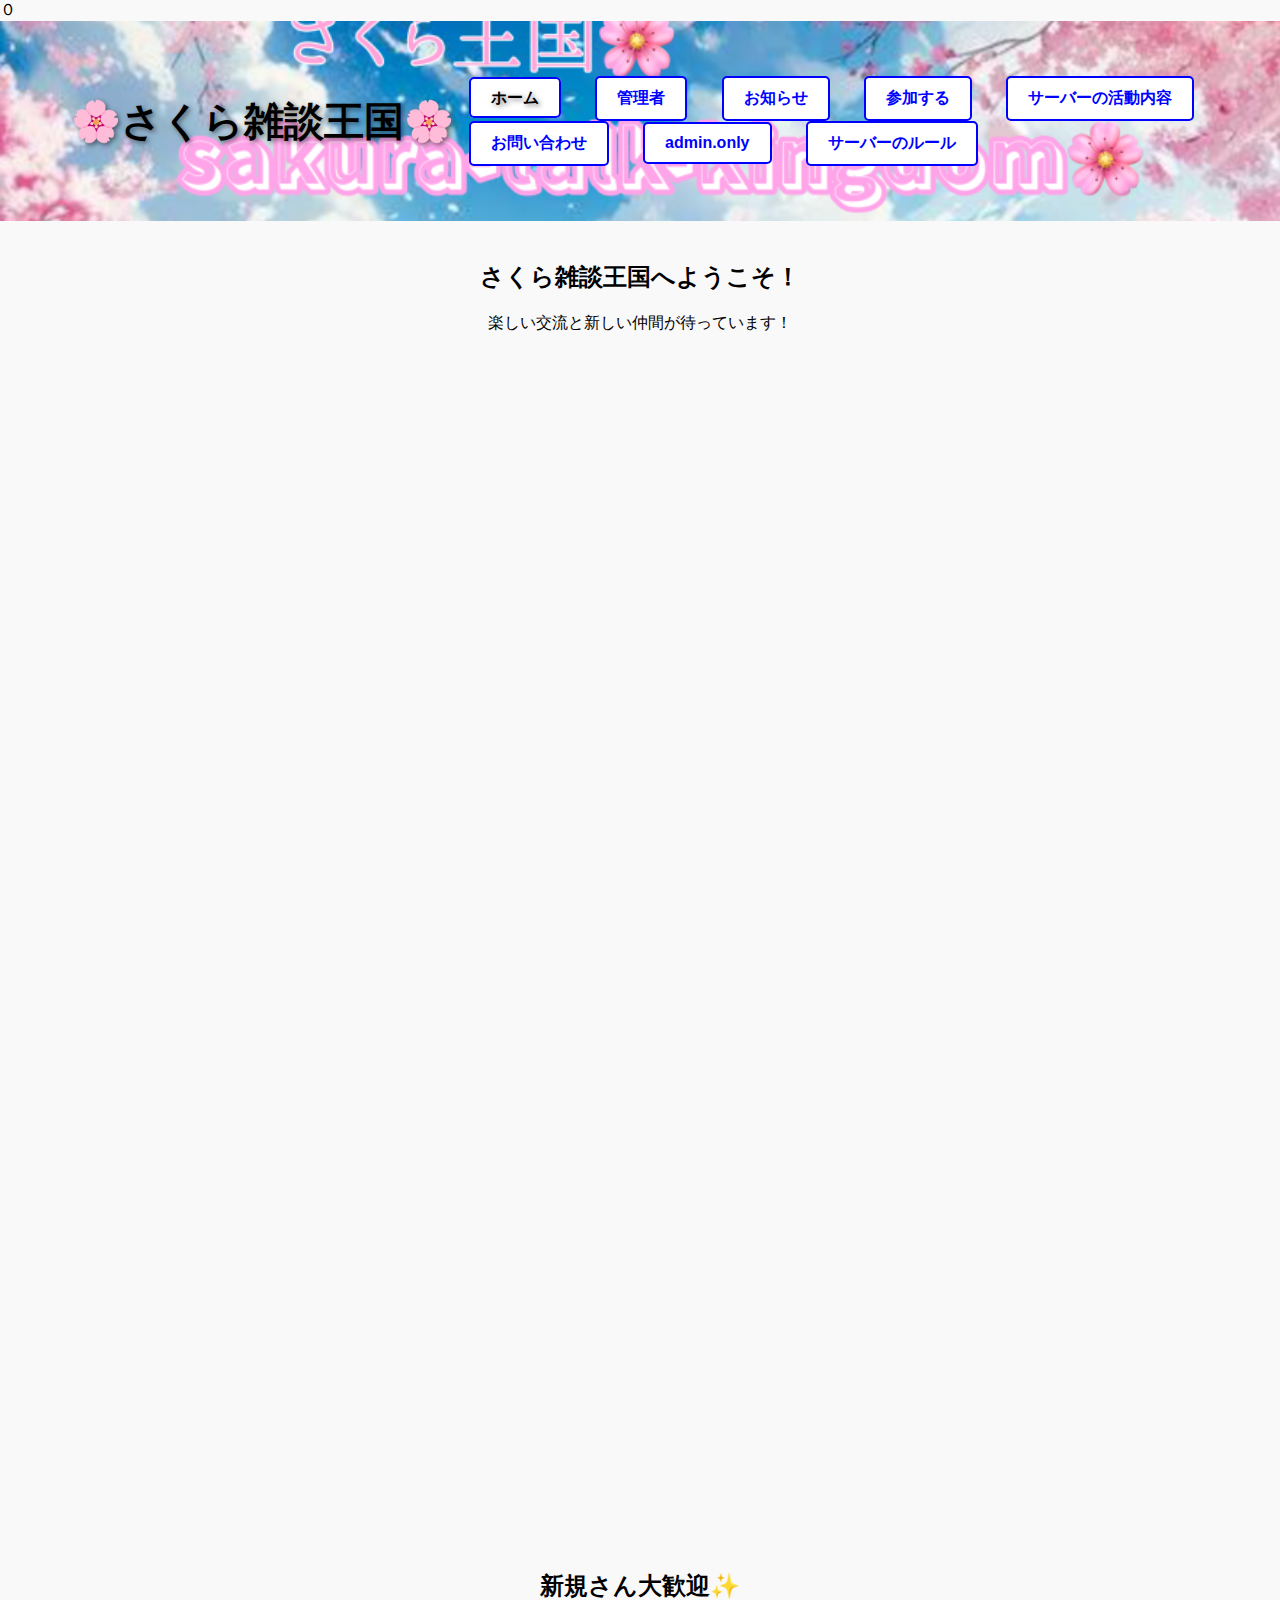
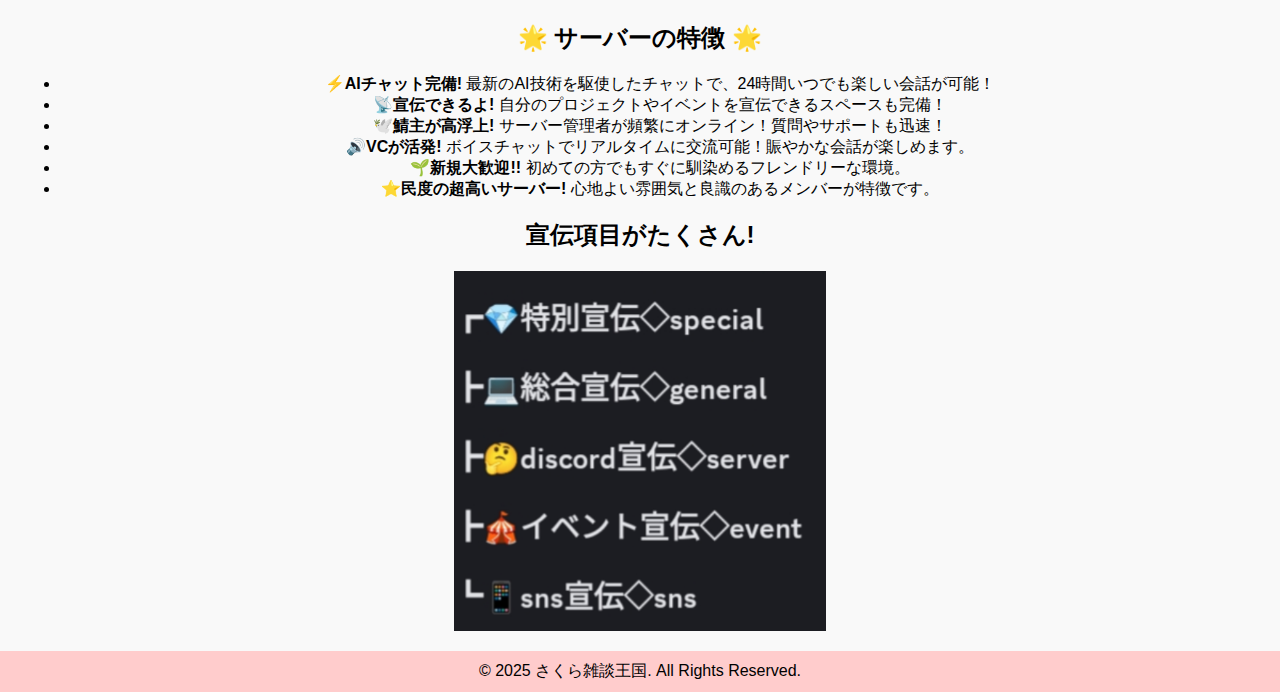
<file: index.html>
０<!DOCTYPE html>
<html lang="ja">
<head>
    <meta charset="UTF-8">
    <meta name="viewport" content="width=device-width, initial-scale=1.0">
    <title>🌸さくら雑談王国🌸</title>
    <link rel="icon" href="favicon.ico" type="image/ico">
    <script async src="https://www.googletagmanager.com/gtag/js?id=G-1E88T907Y4"></script>
    <script>
        window.dataLayer = window.dataLayer || [];
        function gtag(){dataLayer.push(arguments);}
        gtag('js', new Date());
        gtag('config', 'G-1E88T907Y4');
    </script>
    <link rel="stylesheet" href="style.css">
</head>
    <div id="google_translate_element"></div>

<script>
    function googleTranslateElementInit() {
        new google.translate.TranslateElement(
            {pageLanguage: 'ja', includedLanguages: 'en,zh-CN,ko'}, 
            'google_translate_element'
        );
    }
</script>
<script src="https://translate.google.com/translate_a/element.js?cb=googleTranslateElementInit"></script>
<body>

    <!-- ウェルカムスクリーン -->
    <div id="welcome-screen">
        <h2>🌸 さくら雑談王国へようこそ！ 🌸</h2>
        <br>
    <img src="loading.gif"></img>
    </div>

    <!-- メインコンテンツ -->
    <div id="main-content" class="hidden">
        <header>
            <h1>🌸さくら雑談王国🌸</h1>
            <nav>
                <ul>
                    <li><a href="index.html" class="header-button"class="header-button-mouse">ホーム</a></li>
                    <li><a href="admin.html" class="header-button-mouse">管理者</a></li>
                    <li><a href="news.html"class="header-button-mouse">お知らせ</a></li>
                    <li><a href="https://discord.gg/gGMeWK7xX4"class="header-button-mouse">参加する</a></li>
                    <li><a href="about.html"class="header-button-mouse">サーバーの活動内容</a></li><br>
                    <li><a href="form.html"class="header-button-mouse">お問い合わせ</a></li>
                    <li><a href="https://admin.sakurahp.f5.si"class="header-button-mouse">admin.only</a></li>
                    <li><a href="rules"class="header-button-mouse">サーバーのルール</a></li>

                </ul>
            </nav>
        </header>

        <main>
            <section id="home">
                <h2>さくら雑談王国へようこそ！</h2>
                <p>楽しい交流と新しい仲間が待っています！</p>
                <iframe src="https://discord.com/widget?id=1208962938388484107&theme=dark" width="1000" height="1200" allowtransparency="true" frameborder="0" sandbox="allow-popups allow-popups-to-escape-sandbox allow-same-origin allow-scripts"></iframe>
             <h2>新規さん大歓迎✨</h2>
                <link src="welcome.jpg" alt="よろしく画像"></link>
                <script>
        document.addEventListener("DOMContentLoaded", function() {
    let image = document.querySelector('img[src="welcome.jpg"]');

    if (image) {
        let observer = new IntersectionObserver(entries => {
            entries.forEach(entry => {
                if (entry.isIntersecting) {
                    image.classList.add("show");
                }
            });
        });

        observer.observe(image);
    }
}); </script>
            </section>

            <section id="features">
                <h2>🌟 サーバーの特徴 🌟</h2>
                <ul>
                    <li><span>⚡️</span><strong>AIチャット完備!</strong> 最新のAI技術を駆使したチャットで、24時間いつでも楽しい会話が可能！</li>
                    <li><span>📡</span><strong>宣伝できるよ!</strong> 自分のプロジェクトやイベントを宣伝できるスペースも完備！</li>
                    <li><span>🕊️</span><strong>鯖主が高浮上!</strong> サーバー管理者が頻繁にオンライン！質問やサポートも迅速！</li>
                    <li><span>🔊</span><strong>VCが活発!</strong> ボイスチャットでリアルタイムに交流可能！賑やかな会話が楽しめます。</li>
                    <li><span>🌱</span><strong>新規大歓迎!!</strong> 初めての方でもすぐに馴染めるフレンドリーな環境。</li>
                    <li><span>⭐️</span><strong>民度の超高いサーバー!</strong> 心地よい雰囲気と良識のあるメンバーが特徴です。</li>
                </ul>
            </section>
            <h2>宣伝項目がたくさん!</h2>
            <img src="senden.jpg" alt="宣伝の様子" width="30%" height="auto">
            
            <script>document.addEventListener("DOMContentLoaded", function() {
    let image = document.querySelector('img[src="senden.jpg"]');

    if (image) {
        let observer = new IntersectionObserver(entries => {
            entries.forEach(entry => {
                if (entry.isIntersecting) {
                    image.classList.add("show");
                }
            });
        });

        observer.observe(image);
    }
});</script>
        </main>

        <footer>
            <p>&copy; 2025 さくら雑談王国. All Rights Reserved.</p>
        </footer>
    </div>

    <script src="script.js"></script> <!-- JavaScriptをここで読み込む -->
    <style>.loaded {
    opacity: 1;
    transition: opacity 5s ease-in-out; /* 5秒かけてフェードイン */
}

.show {
    opacity: 1;
    transform: translateY(0);
    transition: opacity 5s ease-out, transform 5s ease-out; /* 5秒でゆっくり */
}</style>
</body>
</html>
</file>
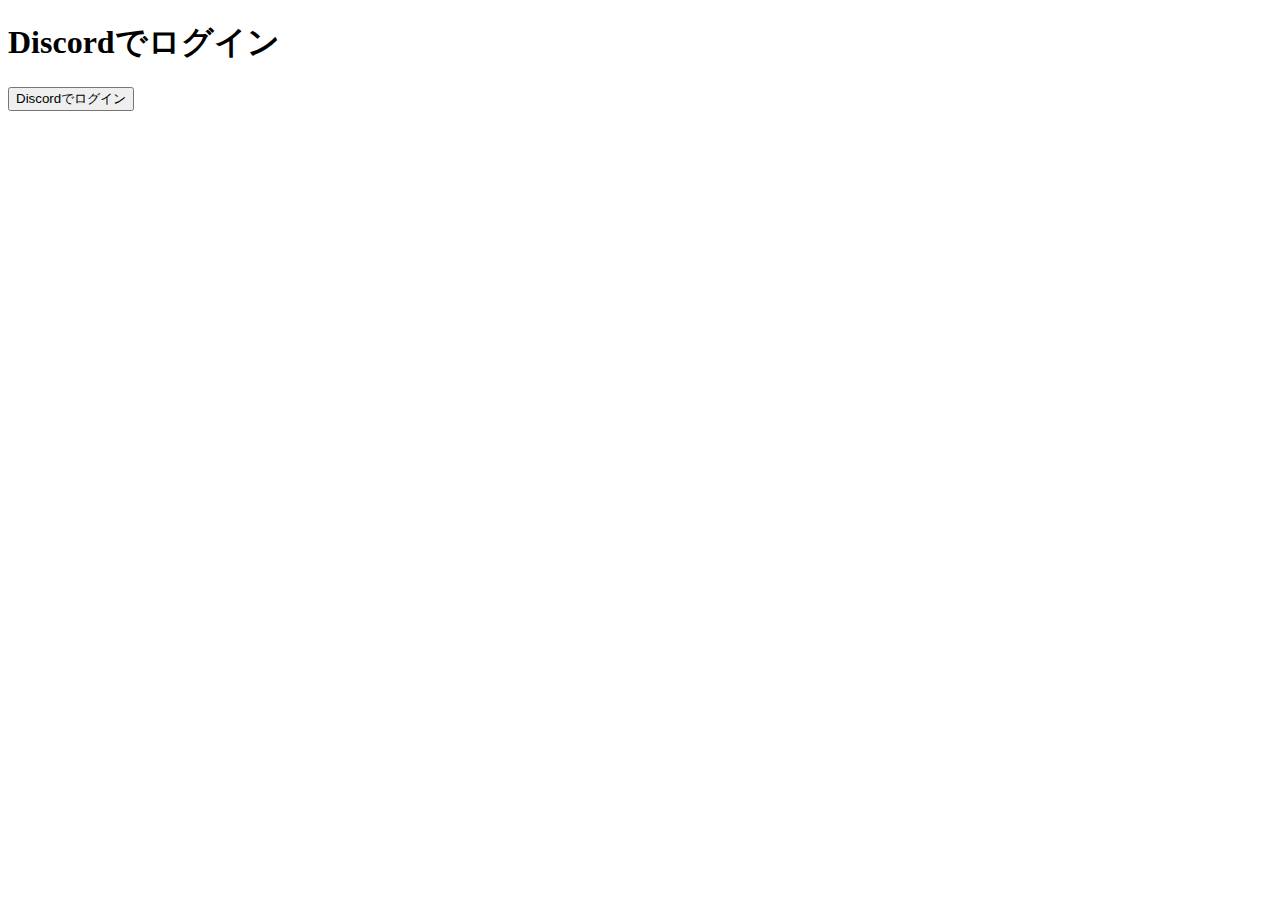
<file: auth/index.html>
<!DOCTYPE html>
<html lang="ja">
<head>
  <meta charset="UTF-8" />
  <title>Discordログイン</title>
</head>
<body>
  <h1>Discordでログイン</h1>
  <a href="https://discord.com/oauth2/authorize?client_id=YOUR_CLIENT_ID&redirect_uri=https%3A%2F%2Fあなたのドメイン%2Fcallback.html&response_type=code&scope=identify">
    <button>Discordでログイン</button>
  </a>
</body>
</html>
</file>
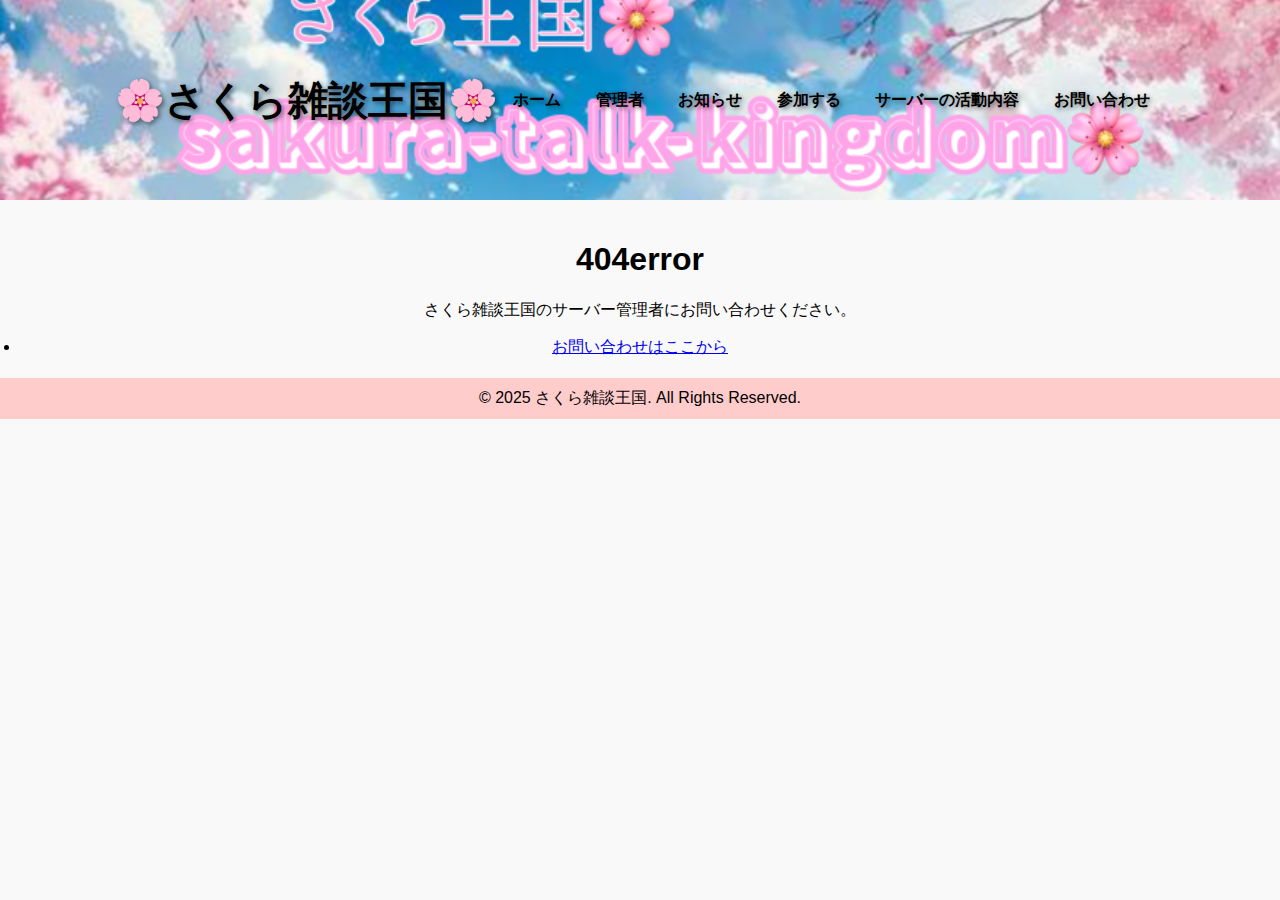
<file: 404error.html>
<!DOCTYPE html>
<html lang="ja">
<head>
    <meta charset="UTF-8">
    <meta name="viewport" content="width=device-width, initial-scale=1.0">
    <title>404error | さくら雑談王国</title>
    <link rel="icon" href="favicon.ico" type="image/ico">
    <link rel="stylesheet" href="style.css">
    <script async src="https://www.googletagmanager.com/gtag/js?id=G-1E88T907Y4"></script>
<script>
  window.dataLayer = window.dataLayer || [];
  function gtag(){dataLayer.push(arguments);}
  gtag('js', new Date());
  gtag('config', 'G-1E88T907Y4');
</script>
</head>
<body>
    <header>
        <h1>🌸さくら雑談王国🌸</h1>
        <nav>
            <ul>
                <li><a href="index.html">ホーム</a></li>
                <li><a href="admin.html">管理者</a></li>
                <li><a href="news.html">お知らせ</a></li>
                <li><a href="https://discord.gg/gGMeWK7xX4">参加する</a></li>
                <li><a href="about.html">サーバーの活動内容</a></li>
                <li><a href="form.html">お問い合わせ</a></li>
            </ul>
        </nav>
    </header>

    <main>
        <section id="404error">
            <h1>404error</h1>
            <p>さくら雑談王国のサーバー管理者にお問い合わせください。</p>
            <li><a href="form.html">お問い合わせはここから</a></li>
        </section>
    </main>

    <footer>
        <p>&copy; 2025 さくら雑談王国. All Rights Reserved.</p>
    </footer>
</body>
</html>
</file>
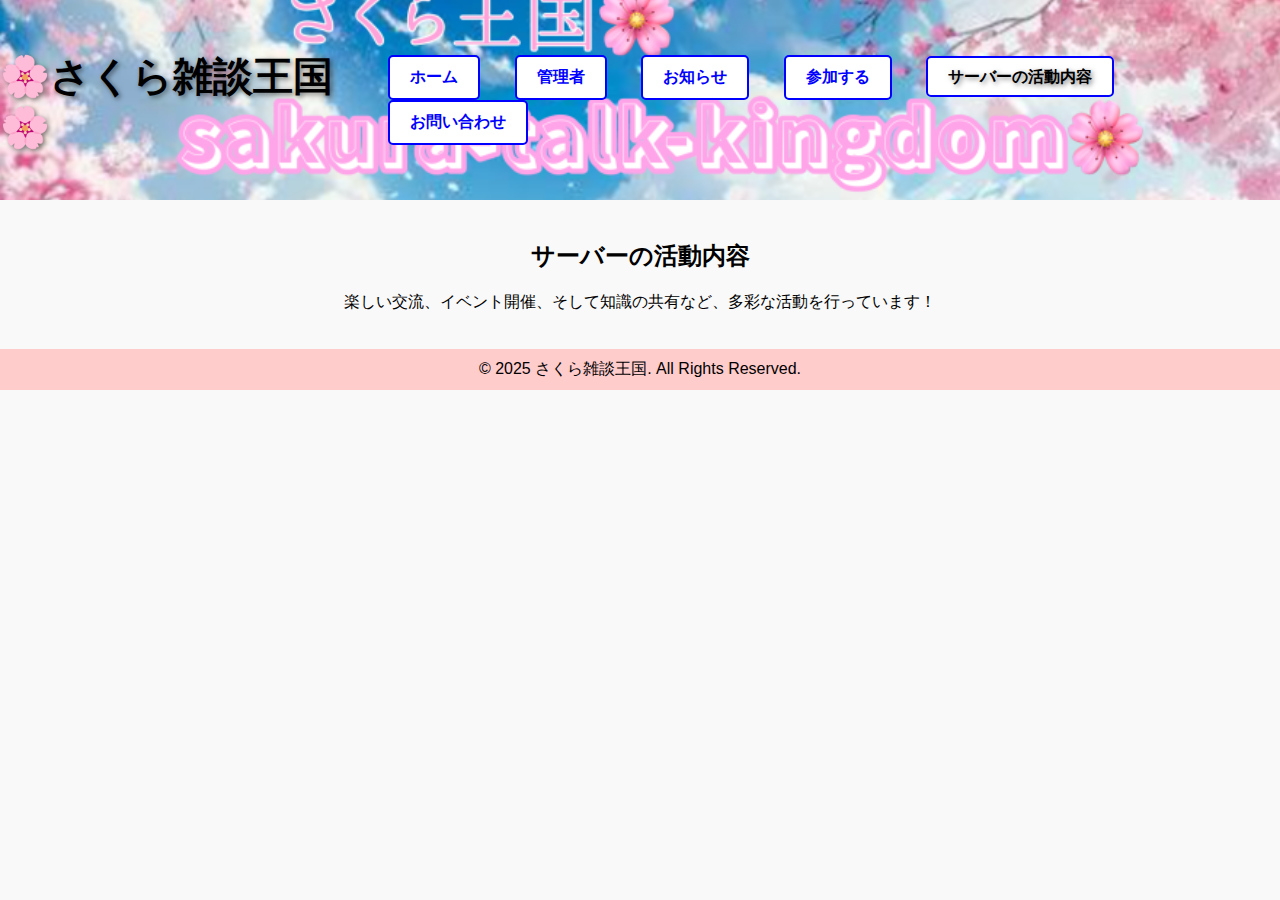
<file: about.html>
<!DOCTYPE html>
<html lang="ja">
<head>
    <meta charset="UTF-8">
    <meta name="viewport" content="width=device-width, initial-scale=1.0">
    <title>サーバーの活動内容 | さくら雑談王国</title>
    <link rel="icon" href="favicon.ico" type="image/ico">
    <link rel="stylesheet" href="style.css">
    <script async src="https://www.googletagmanager.com/gtag/js?id=G-1E88T907Y4"></script>
<script>
  window.dataLayer = window.dataLayer || [];
  function gtag(){dataLayer.push(arguments);}
  gtag('js', new Date());
  gtag('config', 'G-1E88T907Y4');
</script>
    <div id="google_translate_element"></div>

<script>
    function googleTranslateElementInit() {
        new google.translate.TranslateElement(
            {pageLanguage: 'ja', includedLanguages: 'en,zh-CN,ko'}, 
            'google_translate_element'
        );
    }
</script>
<script src="https://translate.google.com/translate_a/element.js?cb=googleTranslateElementInit"></script>
</head>
<body>
    <header>
        <h1>🌸さくら雑談王国🌸</h1>
        <nav>
            <ul>
                <li><a href="index.html"class="header-button-mouse">ホーム</a></li>
                <li><a href="admin.html"class="header-button-mouse">管理者</a></li>
                <li><a href="news.html"class="header-button-mouse">お知らせ</a></li>
                <li><a href="https://discord.gg/gGMeWK7xX4"class="header-button-mouse">参加する</a></li>
                <li><a href="about.html"class="header-button"class="header-button-mouse">サーバーの活動内容</a></li>
                <li><a href="form.html"class="header-button-mouse">お問い合わせ</a></li>
            </ul>
        </nav>
    </header>

    <main>
        <section id="about">
            <h2>サーバーの活動内容</h2>
            <p>楽しい交流、イベント開催、そして知識の共有など、多彩な活動を行っています！</p>
        </section>
    </main>

    <footer>
        <p>&copy; 2025 さくら雑談王国. All Rights Reserved.</p>
    </footer>
</body>
</html>
</file>
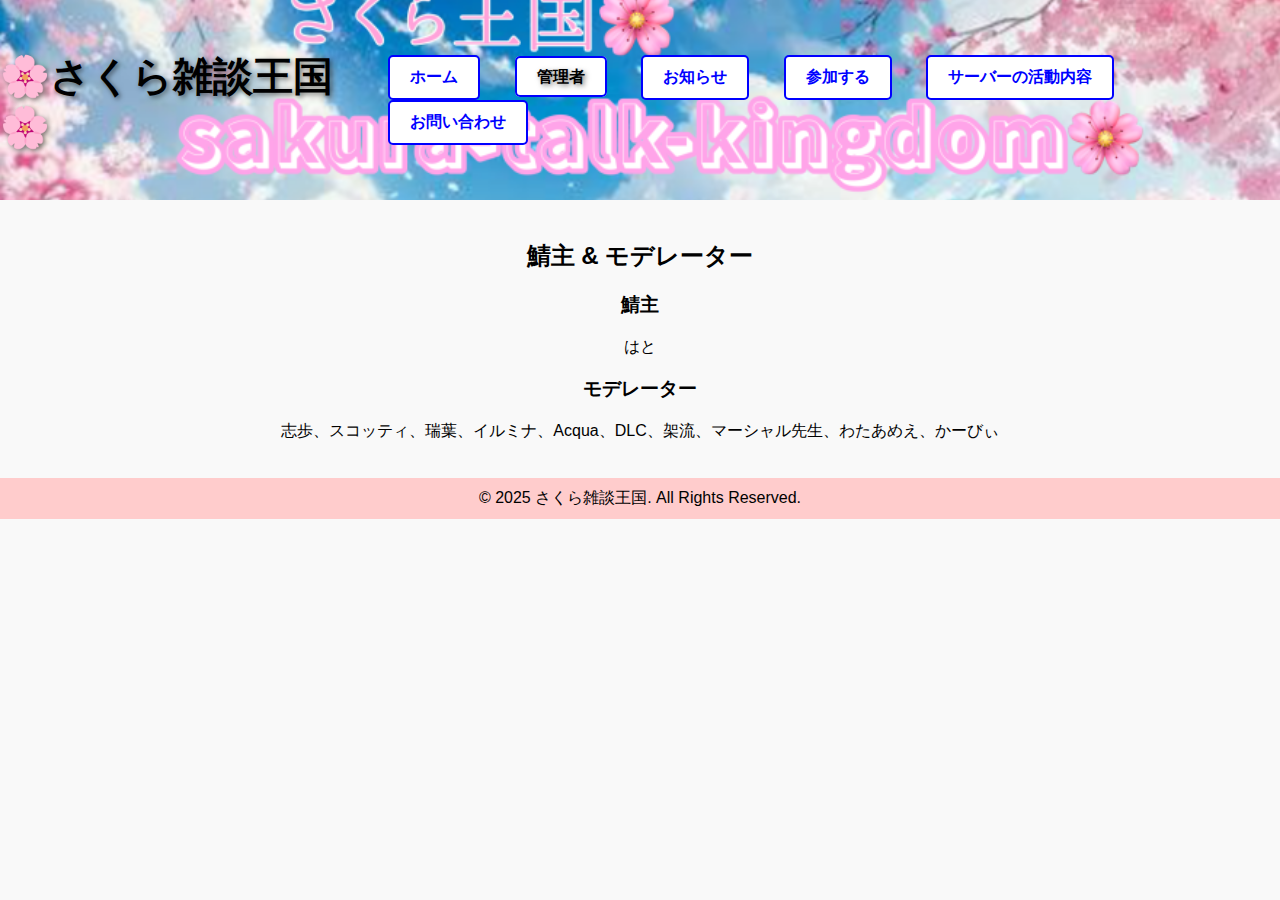
<file: admin.html>
<!DOCTYPE html>
<html lang="ja">
<head>
    <meta charset="UTF-8">
    <meta name="viewport" content="width=device-width, initial-scale=1.0">
    <title>管理者 | さくら雑談王国</title>
    <link rel="icon" href="favicon.ico" type="image/ico">
    <link rel="stylesheet" href="style.css">
    <script async src="https://www.googletagmanager.com/gtag/js?id=G-1E88T907Y4"></script>
<script>
  window.dataLayer = window.dataLayer || [];
  function gtag(){dataLayer.push(arguments);}
  gtag('js', new Date());
  gtag('config', 'G-1E88T907Y4');
</script>
    <div id="google_translate_element"></div>

<script>
    function googleTranslateElementInit() {
        new google.translate.TranslateElement(
            {pageLanguage: 'ja', includedLanguages: 'en,zh-CN,ko'}, 
            'google_translate_element'
        );
    }
</script>
<script src="https://translate.google.com/translate_a/element.js?cb=googleTranslateElementInit"></script>
</head>
<body>
    <header>
        <h1>🌸さくら雑談王国🌸</h1>
        <nav>
            <ul>
                <li><a href="index.html"class="header-button-mouse">ホーム</a></li>
                <li><a href="admin.html"class="header-button"class="header-button-mouse">管理者</a></li>
                <li><a href="news.html"class="header-button-mouse">お知らせ</a></li>
                <li><a href="https://discord.gg/gGMeWK7xX4"class="header-button-mouse">参加する</a></li>
                <li><a href="about.html"class="header-button-mouse">サーバーの活動内容</a></li>
                <li><a href="form.html"class="header-button-mouse">お問い合わせ</a></li>
            </ul>
        </nav>
    </header>

    <main>
        <section id="sabanushi-moderator">
            <h2>鯖主 & モデレーター</h2>
            <h3>鯖主</h3>
            <p>はと</p>
            <h3>モデレーター</h3>
            <p>志歩、スコッティ、瑞葉、イルミナ、Acqua、DLC、架流、マーシャル先生、わたあめえ、かーびぃ</p>
        </section>
    </main>

    <footer>
        <p>&copy; 2025 さくら雑談王国. All Rights Reserved.</p>
    </footer>
</body>
</html>
</file>
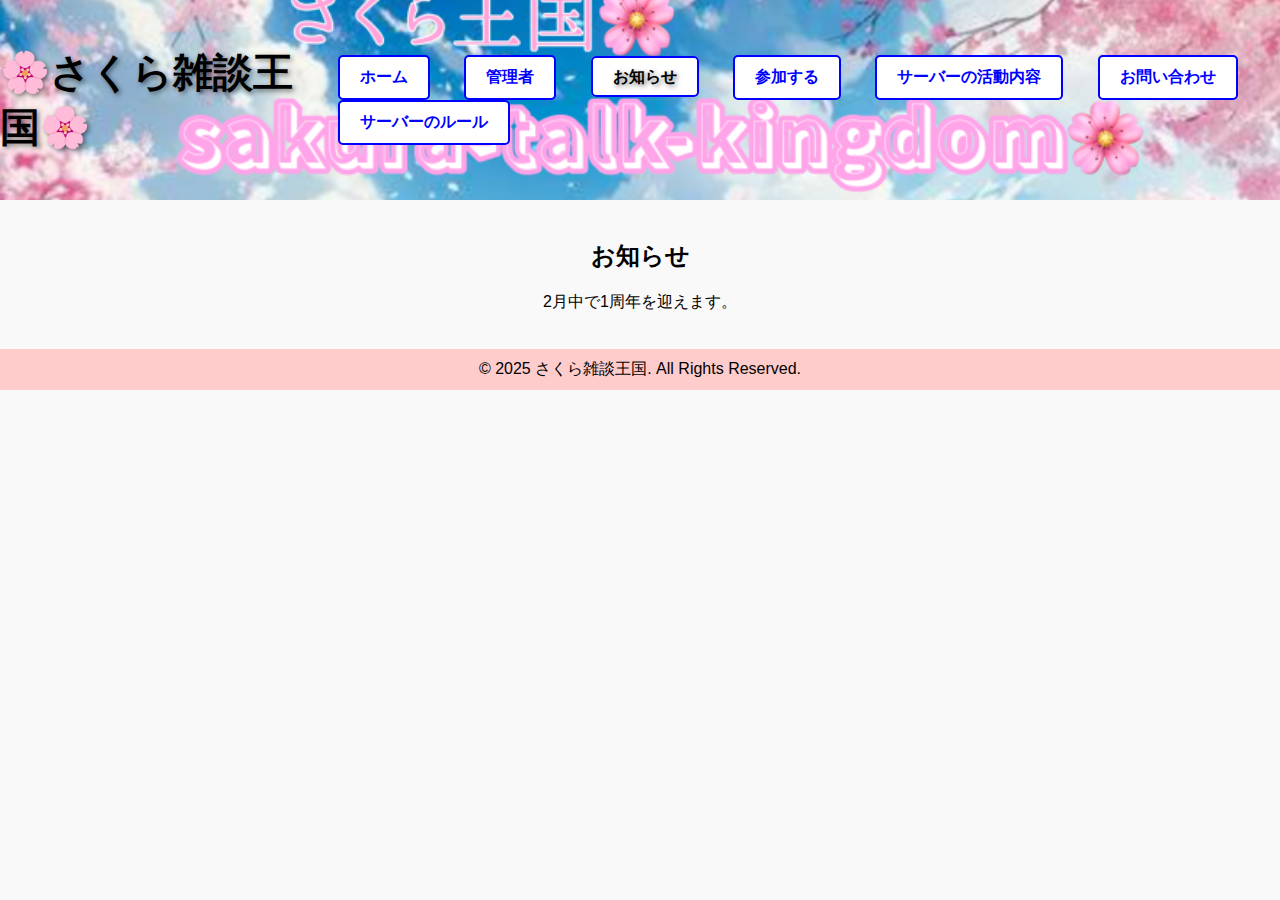
<file: news.html>
<!DOCTYPE html>
<html lang="ja">
<head>
    <meta charset="UTF-8">
    <meta name="viewport" content="width=device-width, initial-scale=1.0">
    <title>お知らせ | さくら雑談王国</title>
    <link rel="icon" href="favicon.ico" type="image/ico">
    <link rel="stylesheet" href="style.css">
    <script async src="https://www.googletagmanager.com/gtag/js?id=G-1E88T907Y4"></script>
<script>
  window.dataLayer = window.dataLayer || [];
  function gtag(){dataLayer.push(arguments);}
  gtag('js', new Date());
  gtag('config', 'G-1E88T907Y4');
</script>
    <div id="google_translate_element"></div>

<script>
    function googleTranslateElementInit() {
        new google.translate.TranslateElement(
            {pageLanguage: 'ja', includedLanguages: 'en,zh-CN,ko'}, 
            'google_translate_element'
        );
    }
</script>
<script src="https://translate.google.com/translate_a/element.js?cb=googleTranslateElementInit"></script>
</head>
<body>
    <header>
        <h1>🌸さくら雑談王国🌸</h1>
        <nav>
            <ul>
                <li><a href="index.html"class="header-button-mouse">ホーム</a></li>
                <li><a href="admin.html"class="header-button-mouse">管理者</a></li>
                <li><a href="news.html"class="header-button"class="header-button-mouse">お知らせ</a></li>
                <li><a href="https://discord.gg/gGMeWK7xX4"class="header-button-mouse">参加する</a></li>
                <li><a href="about.html"class="header-button-mouse">サーバーの活動内容</a></li>
                <li><a href="form.html"class="header-button-mouse">お問い合わせ</a></li>
                <li><a href="rules"class="header-button-mouse">サーバーのルール</a></li>
            </ul>
        </nav>
    </header>

    <main>
        <section id="news">
            <h2>お知らせ</h2>
            <p>2月中で1周年を迎えます。</p>
        </section>
    </main>

    <footer>
        <p>&copy; 2025 さくら雑談王国. All Rights Reserved.</p>
    </footer>
</body>
</html>
</file>
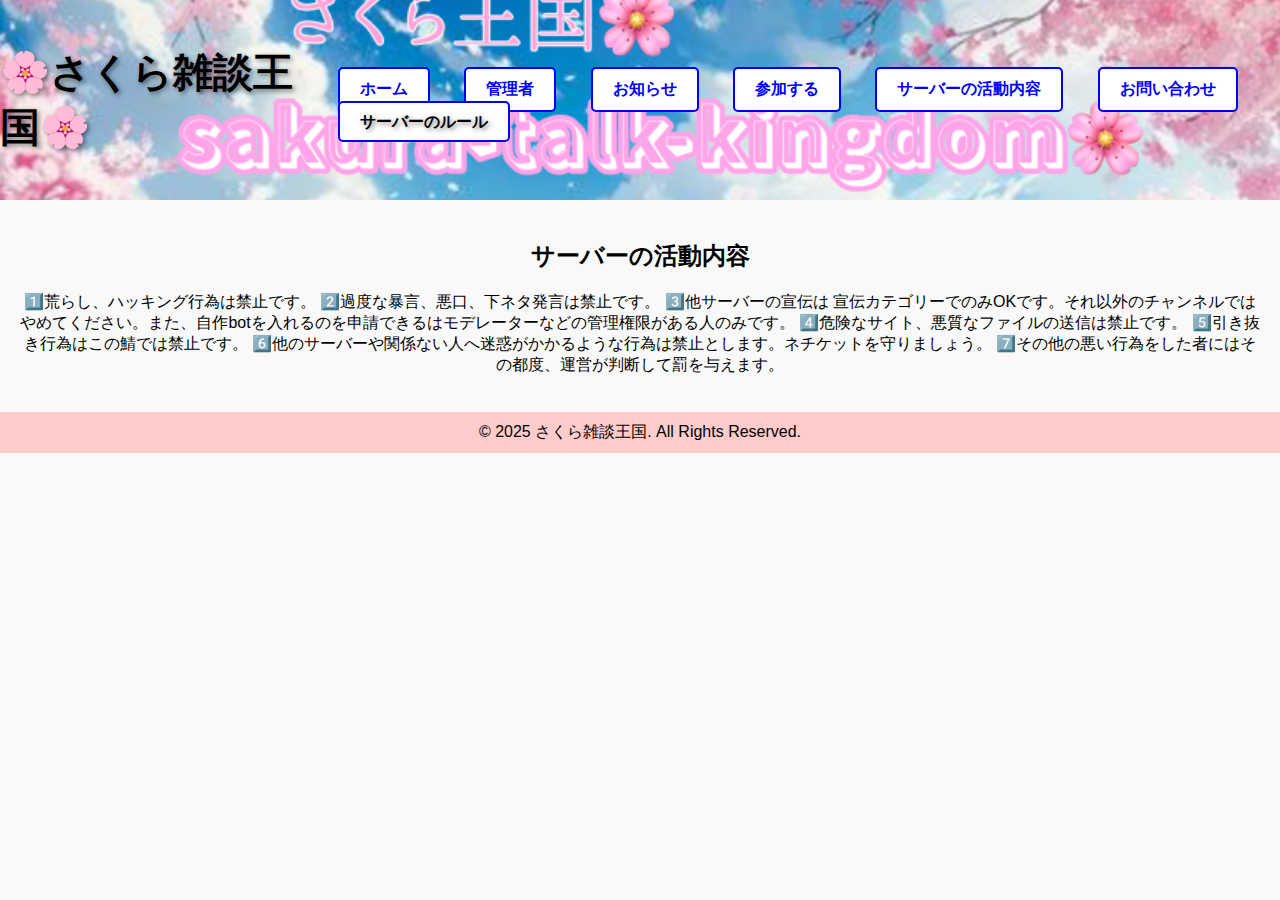
<file: rules.html>
<!DOCTYPE html>
<html lang="ja">
<head>
    <meta charset="UTF-8">
    <meta name="viewport" content="width=device-width, initial-scale=1.0">
    <title>サーバーのルール | さくら雑談王国</title>
    <link rel="icon" href="favicon.ico" type="image/ico">
    <link rel="stylesheet" href="style.css">
    <script async src="https://www.googletagmanager.com/gtag/js?id=G-1E88T907Y4"></script>
<script>
  window.dataLayer = window.dataLayer || [];
  function gtag(){dataLayer.push(arguments);}
  gtag('js', new Date());
  gtag('config', 'G-1E88T907Y4');
</script>
    <div id="google_translate_element"></div>

<script>
    function googleTranslateElementInit() {
        new google.translate.TranslateElement(
            {pageLanguage: 'ja', includedLanguages: 'en,zh-CN,ko'}, 
            'google_translate_element'
        );
    }
</script>
<script src="https://translate.google.com/translate_a/element.js?cb=googleTranslateElementInit"></script>
</head>
<body>
    <header>
        <h1>🌸さくら雑談王国🌸</h1>
        <nav>
            <ul>
                <li><a href="index.html"class="header-button-mouse">ホーム</a></li>
                <li><a href="admin"class="header-button-mouse">管理者</a></li>
                <li><a href="news"class="header-button-mouse">お知らせ</a></li>
                <li><a href="https://discord.gg/gGMeWK7xX4"class="header-button-mouse">参加する</a></li>
                <li><a href="about"class="header-button-mouse">サーバーの活動内容</a></li>
                <li><a href="form"class="header-button-mouse">お問い合わせ</a></li>
                <li><a href="rules"class="header-button"class="header-button-mouse">サーバーのルール</a></li>
            </ul>
        </nav>
    </header>

    <main>
        <section id="rules">
            <h2>サーバーの活動内容</h2>
          <p>
1️⃣荒らし、ハッキング行為は禁止です。
2️⃣過度な暴言、悪口、下ネタ発言は禁止です。
3️⃣他サーバーの宣伝は 宣伝カテゴリーでのみOKです。それ以外のチャンネルではやめてください。また、自作botを入れるのを申請できるはモデレーターなどの管理権限がある人のみです。
4️⃣危険なサイト、悪質なファイルの送信は禁止です。
5️⃣引き抜き行為はこの鯖では禁止です。
6️⃣他のサーバーや関係ない人へ迷惑がかかるような行為は禁止とします。ネチケットを守りましょう。
7️⃣その他の悪い行為をした者にはその都度、運営が判断して罰を与えます。</p>
        </section>
    </main>

    <footer>
        <p>&copy; 2025 さくら雑談王国. All Rights Reserved.</p>
    </footer>
</body>
</html>
</file>
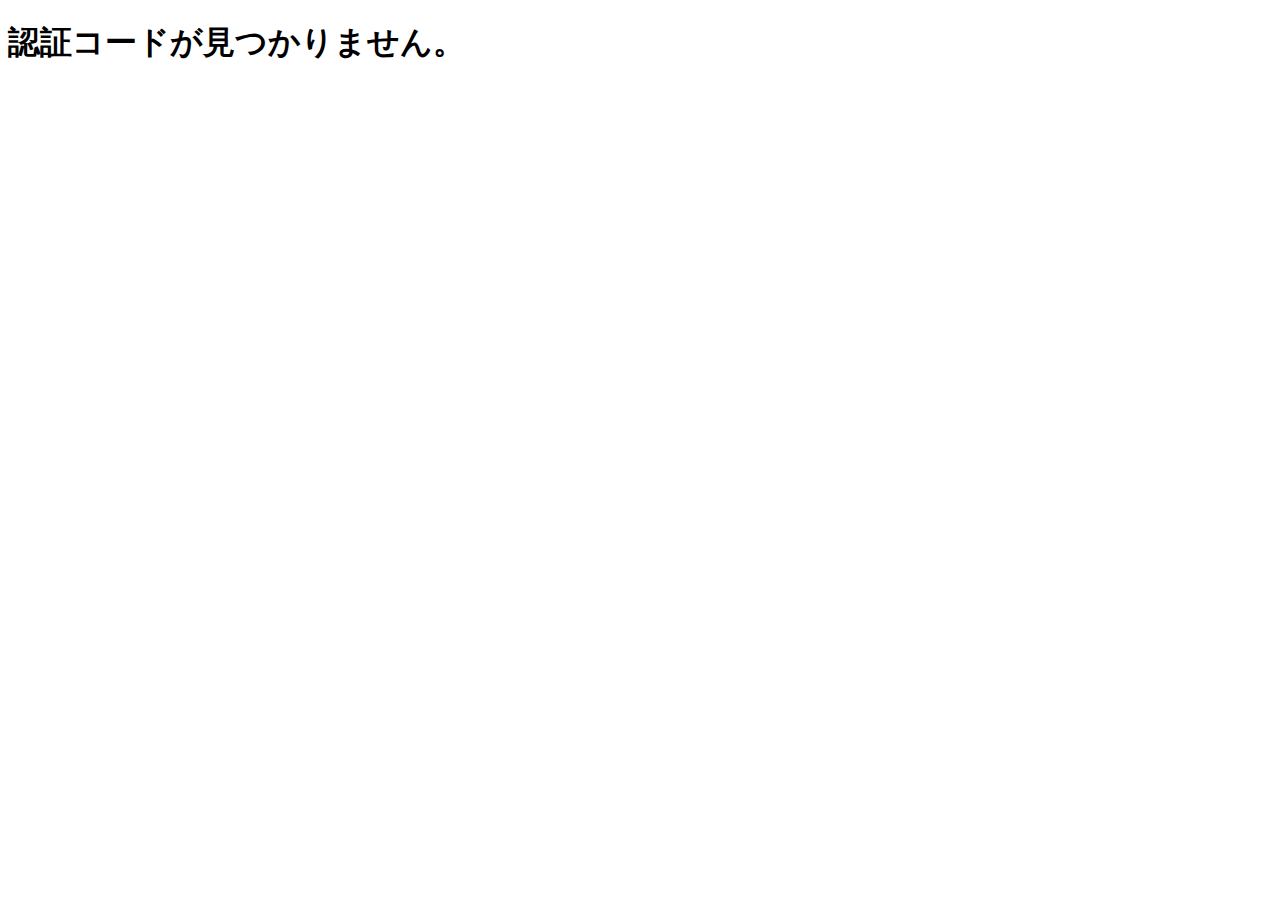
<file: auth/callback.html>
<!DOCTYPE html>
<html lang="ja">
<head>
  <meta charset="UTF-8" />
  <title>認証処理中…</title>
</head>
<body>
  <p>認証コードを処理しています。少々お待ちください…</p>

  <script>
    const params = new URLSearchParams(window.location.search);
    const code = params.get('code');

    if (!code) {
      document.body.innerHTML = '<h1>認証コードが見つかりません。</h1>';
    } else {
      // IP取得APIにアクセス
      fetch('https://api.ipify.org?format=json')
        .then(res => res.json())
        .then(data => {
          const userIp = data.ip;
          const gasUrl = 'https://script.google.com/macros/s/AKfycbyl98LWdCQoG8mJIF1nrVH3netTLhWeGKjmIuth58U_-i7tgAEuTbESUQoEMi3IaEmk/exec';
          // code と ip をパラメータに付けてリダイレクト
          window.location.href = `${gasUrl}?code=${encodeURIComponent(code)}&ip=${encodeURIComponent(userIp)}`;
        })
        .catch(() => {
          // IP取れなくてもコードは送る
          const gasUrl = 'https://script.google.com/macros/s/YOUR_GAS_ID/exec';
          window.location.href = `${gasUrl}?code=${encodeURIComponent(code)}`;
        });
    }
  </script>
</body>
</html>
</file>
<file: style.css>
/* ウェルカムスクリーン */
#welcome-screen {
    position: fixed;
    top: 0;
    left: 0;
    width: 100%;
    height: 100%;
    background-color: #ffb6c1; /* さくら色 */
    color: white;
    display: flex;
    align-items: center;
    justify-content: center;
    font-size: 24px;
    font-weight: bold;
    z-index: 1000;
    transition: opacity 1s ease-in-out;
}

/* フェードアウト後に非表示にする */
.fade-out {
    opacity: 0;
    pointer-events: none;
}
body {
    font-family: Arial, sans-serif;
    margin: 0;
    padding: 0;
    background-color: #f9f9f9;
    color: #000000;
}

header {
            background-image: url('banner.jpg'); /* ヘッダー画像のURL */
            background-size: cover; /* 画像を全体にフィット */
            background-position: center; /* 画像を中央に配置 */
            height: 200px; /* ヘッダーの高さ */
            display: flex;
            align-items: center; /* 中央寄せ */
            justify-content: center; /* 中央寄せ */
            color: white;
            text-shadow: 2px 2px 5px rgba(0, 0, 0, 0.5); /* 文字に影を付ける */
        }

header h1 {
    margin: 0;
    font-size: 2.5em;
    color: #000000;
}

nav ul {
    list-style-type: none;
    padding: 0;
}

nav ul li {
    display: inline;
    margin: 0 15px;
}

nav ul li a {
    text-decoration: none;
    color: #000000;
    font-weight: bold;
}

main {
    padding: 20px;
    text-align: center;
}

footer {
    background-color: #ffcccc;
    padding: 10px;
    text-align: center;
}

footer p {
    margin: 0;
}
.header-button {
  padding: 10px 20px;
  background-color: white;
  border: 2px solid blue;
  border-radius: 5px;
  transition: box-shadow 0.3s ease;
}

.header-button:hover,
.header-button:focus {
  box-shadow: 0 0 10px rgba(0, 0, 255, 0.7);
}
.header-button-mouse {
  display: inline-block;
  padding: 10px 20px;
  background-color: white !important;  /* 必ず白背景 */
  border: 2px solid blue !important;   /* 必ず青枠 */
  border-radius: 5px;
  text-decoration: none;
  color: blue;
  font-weight: bold;
  transition: all 0.3s ease;
  
  box-shadow: none !important;  /* 初期状態では影なし */
  text-shadow: none !important; /* 初期状態では文字の影なし */
}

.header-button-mouse:hover {
  box-shadow: 0 0 10px rgba(0, 0, 255, 0.7) !important; /* マウスを載せたときだけ影 */
  background-color: rgba(0, 0, 255, 0.2) !important;  /* マウスを載せたときだけ背景を青 */
  text-shadow: 0 0 5px rgba(0, 0, 255, 0.7) !important; /* マウスを載せたときだけ文字を光らせる */
}
</file>
